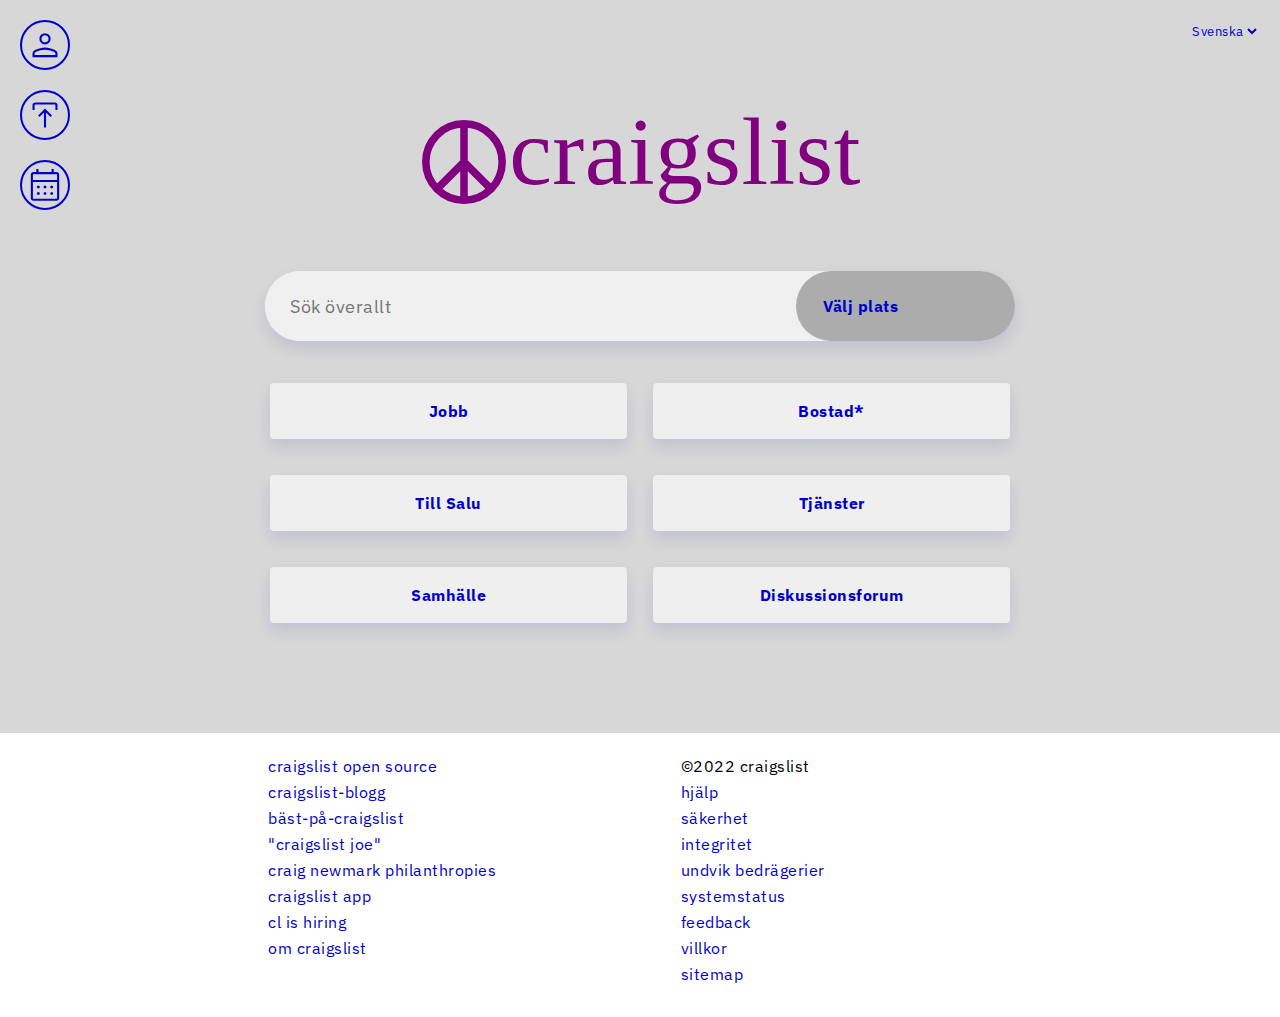
<file: index.html>
<!DOCTYPE html>
<html lang="en">
<head>
    <meta charset="UTF-8">
    <meta http-equiv="X-UA-Compatible" content="IE=edge">
    <meta name="viewport" content="width=device-width, initial-scale=1.0">
    <link rel="stylesheet" href="css-files/front-page/front-page.css">
    <link rel="stylesheet" href="css-files/front-page/front-page-tablet.css">
    <link rel="stylesheet" href="css-files/front-page/front-page-mobil.css">
    <link rel="stylesheet" href="https://fonts.googleapis.com/css2?family=Material+Symbols+Outlined:opsz,wght,FILL,GRAD@20..48,100..700,0..1,-50..200"/> <!-- Iconset -->
    <link rel="stylesheet" href="https://cdnjs.cloudflare.com/ajax/libs/font-awesome/6.2.0/css/all.min.css" integrity="sha512-xh6O/CkQoPOWDdYTDqeRdPCVd1SpvCA9XXcUnZS2FmJNp1coAFzvtCN9BmamE+4aHK8yyUHUSCcJHgXloTyT2A==" crossorigin="anonymous" referrerpolicy="no-referrer"/>    
    <link href="https://fonts.googleapis.com/css2?family=IBM+Plex+Sans:wght@300;400;500;600&display=swap" rel="stylesheet">
    <link rel="preconnect" href="https://fonts.googleapis.com">
    <link rel="preconnect" href="https://fonts.gstatic.com" crossorigin>
    <title>Craigslist 2.0</title>
</head>

<body>

    <!-- Språk menu -->

    <header>
        <select class="sprak" name="språk">
            <option value="svenska">Svenska</option>
            <option value="english">English</option>
            <option value="español">Español</option>
        </select>
    </header>

    <!-- Sidomeny -->

    <aside>
        <div id="konto" class="icon sidebar-icon">
            <span class="material-symbols-outlined sidebar-material">person</span>
            <span class="menu-span">Mitt<br>konto</span>
        </div>
        <div id="annons" class="icon sidebar-icon">
            <span class="material-symbols-outlined sidebar-material">publish</span>
            <span class="menu-span">Lägg ut<br>annons</span>
        </div>
        <div id="kalender" class="icon sidebar-icon">
            <span class="material-symbols-outlined sidebar-material">calendar_month</span>
            <span class="menu-span">Kalender</span>
        </div>
    </aside>

    <!-- Main content/kategorier -->

    <div class="main-container">
        <main>
        
            <div class="item-1"><img src="Bilder/Peace_sign.svg" class="peace-logo">craigslist</div>
            
            <div class="item-2">

            <div class="search-bar">
                <div id="select">
                    <p id="selectText"><i class="fa-solid fa-location-dot"></i> Välj plats</p>
                    <i class="fa-solid fa-caret-down"></i>
                    <ul id="list">
                        <li class="options">Sverige</li>
                        <li class="options">Danmark</li>
                        <li class="options">Norge</li>
                        <li class="options">England</li>
                        <li class="options">Spanien</li>
                        <li class="options">USA</li>
                    </ul>
                </div>     
            <input type="text" id="inputfield" placeholder="Sök överallt">
            </div>
    </div>
            
            <!-- Category Items-->
            
            <div class="dropdown-container">
                <button class="clickbuttonone">Jobb</button>
                <div class="listone">
                    <ul>
                        <li class="categories">administration</lI>
                        <li class="categories">arkitekt</li>
                        <li class="categories">bioteknik</li>
                        <li class="categories">fastigheter</li>
                        <li class="categories">företag/ledning</li>
                        <li class="categories">företag/ledning</li>
                        <li class="categories">försäljning</li>
                        <li class="categories">hantverksyrken</li>
                        <li class="categories">ideell sektor</li>
                        <li class="categories">juridik</li>
                    </ul>
                    <ul>
                        <li class="categories">försäljning</li>
                        <li class="categories">hantverksyrken</li>
                        <li class="categories">ideell sektor</li>
                        <li class="categories">juridik</li>
                        <li class="categories">konst / media</li>
                        <li class="categories">kundtjänst</li>
                        <li class="categories">marknadsföring</li>
                        <li class="categories">mjukvara</li>
                        <li class="categories">personal</li>
                        <li class="categories">resturang</li>
                    </ul>
                </div>
            </div>

            <div class="dropdown-container">
                <button class="clickbuttontwo">Bostad*</button>
                <div class="listtwo">
                    <ul>
                        <li class="categories">andrahand</li>
                        <li class="categories"><a href="annons-list.html" style="text-decoration:none">bostad önskas*</a></li>
                        <li class="categories">fastighet till salu</li>
                        <li class="categories">husbyte</li>
                        <li class="categories">kontor</li>
                    </ul>
                    <ul>
                        <li class="categories">lägenheter/bostad</li>
                        <li class="categories">parkering</li>
                        <li class="categories">rum/delade</li>
                        <li class="categories">rum önskade</li>
                        <li class="categories">semesteruthyrning</li>
                    </ul>
                </div>
            </div>

            <div class="dropdown-container">
                <button class="clickbuttonthree">Till Salu</button>
                <div class="listthree">
                    <ul>
                        <li class="categories">allmänt</li>
                        <li class="categories">antikviteter</li>
                        <li class="categories">apparater</li>
                        <li class="categories">baby+barn</li>
                        <li class="categories">bilar+truckar</li>
                        <li class="categories">bildelar</li>
                        <li class="categories">biljetter</li>
                        <li class="categories">byteshandel</li>
                        <li class="categories">båtdelar</li>
                        <li class="categories">böcker</li>
                    </ul>
                    <ul>
                        <li class="categories">cd/dvd/vhs</li>
                        <li class="categories">cykeldelar</li>
                        <li class="categories">cyklar</li>
                        <li class="categories">datordelar</li>
                        <li class="categories">datorer</li>
                        <li class="categories">elektronik</li>
                        <li class="categories">flyg</li>
                        <li class="categories">foto+video</li>
                        <li class="categories">företag</li>
                        <li class="categories">trädgård</li>
                    </ul>
                </div>
            </div>
            
            <div class="dropdown-container">
                <button class="clickbuttonfour">Tjänster</button>
                <div class="listfour">
                    <ul>
                        <li class="categories">arbetskraft</li>
                        <li class="categories">bilar</li>
                        <li class="categories">cykel</li>
                        <li class="categories">dator</li>
                        <li class="categories">evenemang</li>
                        <li class="categories">fastighet</li>
                        <li class="categories">finansiella</li>
                        <li class="categories">gård+trädgård</li>
                        <li class="categories">health/well</li>
                        <li class="categories">husdjur</li>
                    </ul>
                    <ul>
                        <li class="categories">hushåll</li>
                        <li class="categories">juridiskt</li>
                        <li class="categories">kreativt</li>
                        <li class="categories">lektioner</li>
                        <li class="categories">marin</li>
                        <li class="categories">mobiltelefon</li>
                        <li class="categories">resa/semester</li>
                        <li class="categories">skriv</li>
                        <li class="categories">skönhet</li>
                        <li class="categories">yrkesarbeten</li>
                    </ul>
                </div>
            </div>
            
            <div class="dropdown-container">
                <button class="clickbuttonfive">Samhälle</button>
                <div class="listfive">
                    <ul>
                        <li class="categories">aktiviteter</li>
                        <li class="categories">allmänt</li>
                        <li class="categories">barnpassning</li>
                        <li class="categories">evenemang</li>
                        <li class="categories">frivilliga</li>
                        <li class="categories">förlorat+hittat</li>
                        <li class="categories">grupper</li>
                        <li class="categories">husdjur</li>
                        <li class="categories">konstnärer</li>
                        <li class="categories">kurser</li>
                        <li class="categories">utbildning</li>
                    </ul>
                    <ul>
                        <li class="categories">lokalt</li>
                        <li class="categories">missade kontakter</li>
                        <li class="categories">musiker</li>
                        <li class="categories">politik</li>
                        <li class="categories">samkning</li>
                        <li class="categories">berömma</li>
                        <li class="categories">flyg</li>
                        <li class="categories">foto+video</li>
                        <li class="categories">företag</li>
                        <li class="categories">trädgård</li>
                    </ul>
                </div>
            </div>

            <div class="dropdown-container">
                <button class="clickbuttonsix">Diskussionsforum</button>
                <div class="listsix">
                    <ul>
                        <li class="categories">apple</li>
                        <li class="categories">ateist</li>
                        <li class="categories">bilar</li>
                        <li class="categories">bild</li>
                        <li class="categories">bostad</li>
                        <li class="categories">bröllop</li>
                        <li class="categories">cyklar</li>
                        <li class="categories">diet</li>
                        <li class="categories">döende</li>
                        <li class="categories">eko</li>
                    </ul>
                    <ul>
                        <li class="categories">feedback</li>
                        <li class="categories">film</li>
                        <li class="categories">filosofi</li>
                        <li class="categories">fixa det</li>
                        <li class="categories">förälder</li>
                        <li class="categories">Haiku</li>
                        <li class="categories">historia</li>
                        <li class="categories">foto+video</li>
                        <li class="categories">företag</li>
                        <li class="categories">trädgård</li>
                    </ul>
                </div>
            </div>

    </main>
</div>

<!-- Footer -->

<footer>
        <div id="footer-container">
            <div id="fc1" class="footer-col">
                <ul>
                    <li><a>craigslist open source</a></li>
                    <li><a>craigslist-blogg</a></li>
                    <li><a>bäst-på-craigslist</a></li>
                    <li><a>"craigslist joe"</a></li>
                    <li><a>craig newmark philanthropies</a></li>
                    <li><a>craigslist app</a></li>
                    <li><a>cl is hiring</a></li>
                    <li><a>om craigslist</a></li>
                </ul>
            </div>
            <div id="fc2" class="footer-col">
                <ul>
                    <li>©2022 craigslist</li>
                    <li><a>hjälp</a></li>
                    <li><a>säkerhet</a></li>
                    <li><a>integritet</a></li>
                    <li><a>undvik bedrägerier</a></li>
                    <li><a>systemstatus</a></li>
                    <li><a>feedback</a></li>
                    <li><a>villkor</a></li>
                    <li><a>sitemap</a></li>
                </ul>
            </div>
        </div> 
</footer>

<script src="script.js"></script>

</body>
</html>
</file>
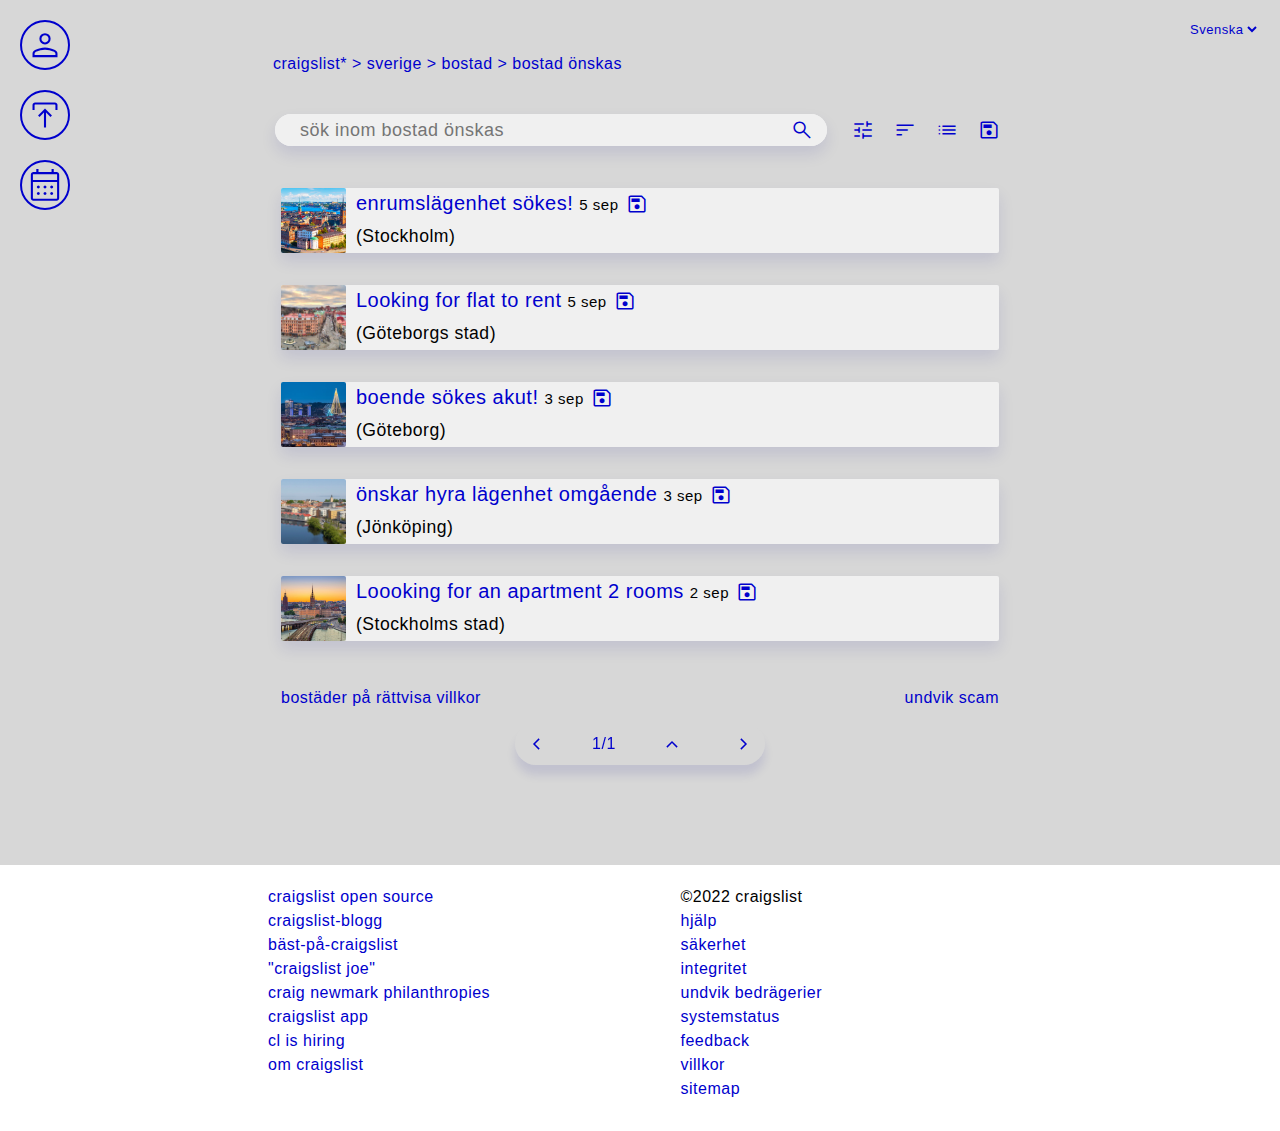
<file: annons-list.html>
<!DOCTYPE html>
<html lang="en">
<head>
    <meta charset="UTF-8">
    <meta http-equiv="X-UA-Compatible" content="IE=edge">
    <meta name="viewport" content="width=device-width, initial-scale=1.0">
    <link rel="stylesheet" href="css-files/front-page/front-page.css">
    <link rel="stylesheet" href="css-files/front-page/front-page-tablet.css">
    <link rel="stylesheet" href="css-files/front-page/front-page-mobil.css">
    <link rel="stylesheet" href="css-files/annons-list/annons-list.css">
    <link rel="stylesheet" href="css-files/annons-list/annons-list-tablet.css">
    <link rel="stylesheet" href="css-files/annons-list/annons-list-mobil.css">
    <link rel="stylesheet" href="https://fonts.googleapis.com/css2?family=Material+Symbols+Outlined:opsz,wght,FILL,GRAD@20..48,100..700,0..1,-50..200"/> <!-- Iconset -->
    <title>Annons-list</title>
</head>

<body>

    <!-- Språk meny -->

    <header>
        <select class="sprak" name="språk">
            <option value="svenska">Svenska</option>
            <option value="english">English</option>
            <option value="español">Español</option>
        </select>
    </header>

    <!-- Sidomeny  -->

    <aside>
        <div id="konto" class="icon sidebar-icon">
            <span class="material-symbols-outlined  sidebar-material">person</span>
            <span class="menu-span">Mitt<br>konto</span>
        </div>
        <div id="annons" class="icon sidebar-icon">
            <span class="material-symbols-outlined  sidebar-material">publish</span>
            <span class="menu-span">Lägg ut<br>annons</span>
        </div>
        <div id="kalender" class="icon sidebar-icon">
            <span class="material-symbols-outlined  sidebar-material">calendar_month</span>
            <span class="menu-span">Kalender</span>
        </div>
    </aside>


    <div class="main-container">
        <main class="annons-main">
            <div class="annons-header">
                <p class="head-p"><a href="index.html">craigslist*</a>  >  <a>sverige</a>  >  <a>bostad</a>  >  <a>bostad önskas</a></p>
            </div>
            <div class="search-block">
                <div class="search-bar list-search">
                    <input type="text" placeholder="sök inom bostad önskas">
                    <span class="material-symbols-outlined search-icon">search</span>
                </div>

                <!-- Sök bar ikoner -->

                <div class="icon-block">
                    <div id="open-filter" class="icon annons-icon interact-grey">
                        <span class="material-symbols-outlined">tune</span>
                    </div>
                    <div class="icon annons-icon interact-grey">
                        <span class="material-symbols-outlined">sort</span>
                    </div>
                    <div class="icon annons-icon interact-grey">
                        <span class="material-symbols-outlined">list</span>
                    </div>
                    <div class="icon annons-icon interact-grey">
                        <span class="material-symbols-outlined">save</span>
                    </div>
                </div>
            </div>

            <!-- Annonser  -->

            <div class="list-block">

                <!-- Döljde formulär -->

                <div id="filter-settings" class="hidden">
                    <div id="close-filter" class="icon annons-icon interact-blue">
                        <span class="material-symbols-outlined">close</span>
                    </div><form>
                        <fieldset>
                            <legend>filtrera</legend>
                            <div class="form-block">
                                <div class="dropdown">
                                    <h3 class="form-header">annons<br>preferenser</h3>
                                    <div class="icon dropdown-icon interact-blue">
                                        <span id="typ-button" class="material-symbols-outlined">expand_more</span>
                                    </div>
                                    <div id="preferenser-list" class="dropdown-list hidden">
                                        <input type="checkbox" id="sok-endast" class="form-checkbox" name="sök endast rubriker">
                                        <label for="sok">sök endast rubriker</label><br>
                                        <input type="checkbox" id="har-bild" class="form-checkbox" name="har bild">
                                        <label for="har-bild">har bild</label><br>
                                        <input type="checkbox" id="upplagd" class="form-checkbox" name="upplagd idag">
                                        <label for="upplagd">upplagd idag</label><br>
                                        <input type="checkbox" id="bunta-ihop" class="form-checkbox" name="bunta ihop dubletter">
                                        <label for="buna-ihop">bunta ihop dubletter</label><br>
                                        <input type="checkbox" id="ta-med" class="form-checkbox" name="ta med grannområden">
                                        <label for="ta-med">ta med grannområden</label><br>
                                    </div>
                                </div>
                                <div class="dropdown">
                                    <h3 class="form-header">krav</h3>
                                    <div class="icon dropdown-icon interact-blue">
                                        <span id="typ-button" class="material-symbols-outlined">expand_more</span>
                                    </div>
                                    <div id="krav-list" class="dropdown-list hidden">
                                        <input type="checkbox" id="katter" class="form-checkbox" name="katter ok">
                                        <label for="katter">katter ok</label><br>
                                        <input type="checkbox" id="hundar" class="form-checkbox" name="hundar ok">
                                        <label for="hundar">hundar ok</label><br>
                                        <input type="checkbox" id="moblerad" class="form-checkbox" name="möblerad">
                                        <label for="moblerad">möberlad</label><br>
                                        <input type="checkbox" id="rokfri" class="form-checkbox" name="rökfri">
                                        <label for="rokfri">rökfri</label><br>
                                        <input type="checkbox" id="wheelchair" class="form-checkbox" name="wheelchair access">
                                        <label for="wheelchair">wheelchair access</label><br>
                                        <input type="checkbox" id="luft" class="form-checkbox" name="luftkonditionering">
                                        <label for="luft">luftkonditionering</label><br>
                                        <input type="checkbox" id="ev-ladd" class="form-checkbox" name="EV-laddning">
                                        <label for="ev-ladd">EV-laddning</label>
                                    </div>
                                </div>
                                <div class="dropdown">
                                    <h3 class="form-header">bostadstyp</h3>
                                    <div class="icon dropdown-icon interact-blue">
                                        <span id="typ-button" class="material-symbols-outlined">expand_more</span>
                                    </div>
                                    <div id="typ-list" class="dopdown-list hidden">
                                        <input type="checkbox" id="lagenhet" class="form-checkbox" name="lägenhet">
                                        <label for="lagenhet">lägenhet</label><br>
                                        <input type="checkbox" id="andels" class="form-checkbox" name="andelslägenhet">
                                        <label for="andels">andelslägenhet</label><br>
                                        <input type="checkbox" id="stuga" class="form-checkbox" name="stuga">
                                        <label for="stuga">stuga</label><br>
                                        <input type="checkbox" id="parhus" class="form-checkbox" name="parhus">
                                        <label for="parhus">parhus</label><br>
                                        <input type="checkbox" id="vaning" class="form-checkbox" name="våning">
                                        <label for="vaning">våning</label><br>
                                        <input type="checkbox" id="hus" class="form-checkbox" name="hus">
                                        <label for="hus">hus</label><br>
                                        <input type="checkbox" id="juridiskt" class="form-checkbox" name="juridiskt">
                                        <label for="juridiskt">juridiskt</label><br>
                                        <input type="checkbox" id="loft" class="form-checkbox" name="loft">
                                        <label for="loft">loft</label><br>
                                        <input type="checkbox" id="radhus" class="form-checkbox" name="radhus">
                                        <label for="radhus">radhus</label><br>
                                        <input type="checkbox" id="tillverkad" class="form-checkbox" name="tillverkad">
                                        <label for="tillverkad">tillverkad</label><br>
                                        <input type="checkbox" id="stod" class="form-checkbox" name="stödboende">
                                        <label for="stod">stödboende</label><br>
                                        <input type="checkbox" id="mark" class="form-checkbox" name="mark">
                                        <label for="mark">mark</label><br>
                                        <a>markera allt</a>
                                    </div>
                                </div>
                                <div class="dropdown">
                                    <h3 class="form-header">tvätt</h3>
                                    <div class="icon dropdown-icon interact-blue">
                                        <span id="tvatt-button" class="material-symbols-outlined">expand_more</span>
                                    </div>
                                    <div id="tvatt-list" class="dopdown-list hidden">
                                        <input type="checkbox" id="enheten" class="form-checkbox" name="tvättmaskin/torktumlare i enheten">
                                        <label for="enheten">tvättmaskin/torktumlare i enheten</label><br>
                                        <input type="checkbox" id="anslut" class="form-checkbox" name="anslutningar för tvättmaskin/torktumlare">
                                        <label for="anslut">anslutningar för tvättmaskin/torktumlare</label><br>
                                        <input type="checkbox" id="byggnaden" class="form-checkbox" name="tvättinrättning i byggnaden">
                                        <label for="byggnaden">tvättinrättning i byggnaden</label><br>
                                        <input type="checkbox" id="omradet" class="form-checkbox" name="tvättinrättning på området">
                                        <label for="omradet">tvättinrättning på området</label><br>
                                        <input type="checkbox" id="ingen-t" class="form-checkbox" name="ingen tvättinredning">
                                        <label for="ingen-t">ingen tvättinredning</label><br>
                                        <a>markera allt</a>
                                    </div>
                                </div>
                                <div class="dropdown">
                                    <h3 class="form-header">parkering</h3>
                                    <div class="icon dropdown-icon interact-blue">
                                        <span id="parkering-button" class="material-symbols-outlined">expand_more</span>
                                    </div>
                                    <div id="parkering-list" class="dopdown-list hidden">
                                        <input type="checkbox" id="carport" class="form-checkbox" name="carport">
                                        <label for="carport">carport</label><br>
                                        <input type="checkbox" id="anslutet-g" class="form-checkbox" name="anslutet garage">
                                        <label for="anslutet-g">anslutet garage</label><br>
                                        <input type="checkbox" id="sep-g" class="form-checkbox" name="separat garage">
                                        <label for="sep-g">separat garage</label><br>
                                        <input type="checkbox" id="p-plats" class="form-checkbox" name="parkering plats">
                                        <label for="p-plats">parkering plats</label><br>
                                        <input type="checkbox" id="gatu" class="form-checkbox" name="gatuparkering">
                                        <label for="gatu">gatuparkering</label><br>
                                        <input type="checkbox" id="bemannad" class="form-checkbox" name="bemannad parkering">
                                        <label for="bemannad">bemannad parkering</label><br>
                                        <input type="checkbox" id="ingen-p" class="form-checkbox" name="ingen parkering">
                                        <label for="ingen-p">ingen parkering</label><br>
                                        <a>markera allt</a>
                                    </div>
                                </div>
                            </div>
                            <div class="form-block">
                                <h3 class="form-header">sovrum</h3>
                                <select id="min-sovrum" name="min-sovrum" class="form-select">
                                    <option disabled selected>min</option>
                                    <option value="1">1</option>
                                    <option value="2">2</option>
                                    <option value="3">3</option>
                                    <option value="4">4</option>
                                    <option value="5">5</option>
                                </select>
                                <hr class="form-hr">
                                <select id="max-sovrum" name="max-sovrum" class="form-select">
                                    <option disabled selected>max</option>
                                    <option value="1">1</option>
                                    <option value="2">2</option>
                                    <option value="3">3</option>
                                    <option value="4">4</option>
                                    <option value="5">5</option>
                                </select>
                                <br>
                                <br>
                                <br>
                                <h3 class="form-header">badrum</h3>
                                <select id="min-badrum" name="min-badrum" class="form-select">
                                    <option disabled selected>min</option>
                                    <option value="1">1</option>
                                    <option value="2">2</option>
                                    <option value="3">3</option>
                                </select>
                                <hr class="form-hr">
                                <select id="max-badrum" name="max-badrum" class="form-select">
                                    <option disabled selected>max</option>
                                    <option value="1">1</option>
                                    <option value="2">2</option>
                                    <option value="3">3</option>
                                </select>
                            </div>
                            <div class="form-block">
                                <h3 class="form-header">m<sup>2</sup></h3>
                                <input class="form-text" type="text" size="4" placeholder="min">
                                <hr class="form-hr">
                                <input class="form-text" type="text" size="4" placeholder="max">
                                <br>
                                <br>
                                <br>
                                <h3 class="form-header">tillgänglighet</h3>
                                <select id="tillg" name="tillg" class="form-select">
                                    <option>alla datum</option>
                                    <option>inom 30 dagar</option>
                                    <option>mer än 30 dagar</option>
                                </select>
                            </div>
                        </fieldset>
                        <div class="form-footer">
                            <button class="form-button interact-blue">återst.</button>
                            <button class="form-button interact-blue">uppd. sökning</button>
                        </div>
                    </form>
                </div>

                <!-- Lista objekt -->

                <div class="list-item">
                    <img class="list-img" src="Bilder\stockholm.png">
                    <div class="details">
                        <div class="upper">
                        <span>enrumslägenhet sökes!</span>
                        <span class="date">5 sep</span>
                        <div class="icon annons-icon list-icon"><span class="material-symbols-outlined annons-save">save</span></div>
                        <p>(Stockholm)</p>
                    </div>
                </div>
            </div>

                <div class="list-item">
                    <img class="list-img" src="Bilder\goteborg.png">
                    <div class="details">
                        <div class="upper">
                        <span>Looking for flat to rent</span>
                        <span class="date">5 sep</span>
                        <div class="icon annons-icon list-icon"><span class="material-symbols-outlined annons-save">save</span></div>
                        <p>(Göteborgs stad)</p>
                        </div>
                    </div>
                </div>

                <div class="list-item">
                    <img class="list-img" src="Bilder\goteborg2.png">
                    <div class="details">
                        <div class="upper">
                        <span>boende sökes akut!</span>
                        <span class="date">3 sep</span>
                        <div class="icon annons-icon list-icon"><span class="material-symbols-outlined annons-save">save</span></div>
                        <p>(Göteborg)</p>
                        </div>
                    </div>
                </div>

                <div class="list-item">
                    <img class="list-img" src="Bilder\jonkoping.webp">
                    <div class="details">
                        <div class="upper">
                        <span>önskar hyra lägenhet omgående</span>
                        <span class="date">3 sep</span>
                        <div class="icon annons-icon list-icon"><span class="material-symbols-outlined annons-save">save</span></div>
                        <p>(Jönköping)</p>
                        </div>
                    </div>
                </div>

                <div class="list-item">
                    <img class="list-img" src="Bilder\stockholm2.png">
                    <div class="details">
                        <div class="upper">
                        <span>Loooking for an apartment 2 rooms</span>
                        <span class="date">2 sep</span>
                        <div class="icon annons-icon list-icon"><span class="material-symbols-outlined annons-save">save</span></div>
                        <p>(Stockholms stad)</p>
                        </div>
                    </div>
                </div>
            </div>
            
            <!-- Lista footer -->

            <div class="list-footer">
                <div class="li-ft-col">
                    <a>bostäder på rättvisa villkor</a>
                </div>
                <div class="li-ft-col">
                    <a>undvik scam</a>
                </div>
            </div>
        </main>


        <!-- Lista nav -->

        <div class="list-nav">
            <div class="icon annons-icon left interact-grey">
                <span class="material-symbols-outlined">expand_more</span>
            </div>
            <p>1/1</p>
            <div class="icon annons-icon top interact-grey">
                <span class="material-symbols-outlined">expand_more</span>
            </div>
            <div class="icon annons-icon right interact-grey">
                <span class="material-symbols-outlined">expand_more</span>
            </div>
        </div>

    </div>

        <!-- Footer -->

    <footer>
        <div id="footer-container">
            <div id="fc1" class="footer-col">
                <ul>
                    <li><a>craigslist open source</a></li>
                    <li><a>craigslist-blogg</a></li>
                    <li><a>bäst-på-craigslist</a></li>
                    <li><a>"craigslist joe"</a></li>
                    <li><a>craig newmark philanthropies</a></li>
                    <li><a>craigslist app</a></li>
                    <li><a>cl is hiring</a></li>
                    <li><a>om craigslist</a></li>
                </ul>
            </div>
            <div id="fc2" class="footer-col">
                <ul>
                    <li>©2022 craigslist</li>
                    <li><a>hjälp</a></li>
                    <li><a>säkerhet</a></li>
                    <li><a>integritet</a></li>
                    <li><a>undvik bedrägerier</a></li>
                    <li><a>systemstatus</a></li>
                    <li><a>feedback</a></li>
                    <li><a>villkor</a></li>
                    <li><a>sitemap</a></li>
                </ul>
            </div>
        </div>
    </footer>
    <script src="annons-script.js"></script>
</body>
</html>
</file>
<file: css-files/front-page/front-page.css>
* {
    box-sizing: border-box;
    margin: 0;
    padding: 0;
    font-family: 'IBM Plex Sans', sans-serif;
    letter-spacing: 0.5px;
}

body {
    background-color: rgb(215, 215, 215);
    color: #0000cd;
}

/* Objekt */

br {
    margin-bottom: 10px;
}

a {
    color: #0000cd;
    cursor: pointer;
}

a:hover {
    text-decoration: underline 2px solid #0000cd;
    text-underline-offset: 2px;
}


.icon {
    position: relative;
    border-radius: 99999px;
    border: 2px solid #0000cd;
    cursor: pointer;
    transition: all 0.3s ease;
}

.icon:active {
    border-color: white;
    background-color: white;
    color: white;
}

.icon:active > span {
    color: white;
}

span.material-symbols-outlined {
    position: absolute;
    top: 50%;
    left: 50%;
    font-weight: 300;
    transform: translate(-50%, -50%);
}

/* Språkmeny */

header {
    position: absolute;
    top: 20px;
    right: 20px;
}

.sprak {
    border: none;
    border-radius: 9999px;
    background-color: transparent;
    font-size:  13px;
    color: #0000cd;
    cursor: pointer;
}


/* Sidomeny */

aside {
    position: fixed;
    top: 20px;
    left: 20px;
    z-index: 1;
}

.sidebar-icon {
    left: 0;
    width: 50px;
    height: 50px;
    margin-bottom: 20px;
    background-color: rgb(215, 215, 215);
    overflow: hidden;
}

.sidebar-icon:hover {
    width: 145px;
}

span.sidebar-material {
    left: 3px;
    font-size: 40px;
    transform: translateY(-50%);
}

.menu-span {
    display: none;
    min-width: 100px;
    position: absolute;
    top: 50%;
    left: 65px;
    transform: translateY(-50%);
    color: #0000cd;
}

.sidebar-icon:hover > .menu-span {
    display: inline-block;
}


/* Main content */

.main-container {
    width: 100%;
    height: auto;
    min-height: calc(100vh - 293px);
    padding-bottom: 100px;
}

main {
    position: relative;
    margin-left: auto;
    margin-right: auto;
    display: grid;
    gap: 1em;
    grid-template-columns: repeat(2, 1fr);
    width: 70%;
    max-width: 750px;
    color: #0000cd;
}

main > div {
    padding: 1em;
}


.item-1 {
    color: #800080;
    font-size: 6rem;
    font-family: 'Times New Roman', Times, serif;
    text-align: center;
    grid-column: span 2;
    padding-bottom: 2rem;
}

.peace-logo {
    width: 90px;
    height: 90px;
    vertical-align: middle;
}

.item-2 {
    grid-column: span 2;
    padding-left: 0;
    padding-right: 0;
    
}

.search-bar {
    background-color: #F0F0F0;
    width: 100%;
    max-width: 800px;
    display: flex;
    flex-direction: row-reverse;
    border-radius: 999px;
    box-shadow: 0px 8px 16px 0px rgba(5, 0, 142, 0.1);
}

#select {
    background: #acacac;
    display: flex;
    align-items: center;
    justify-content: space-between;
    color: #FFFFFF;
    width: 300px;
    padding: 25px 20px;
    cursor: pointer;
    position: relative;
    border-radius: 999px;
    font-weight: bold;
    color: #0000cd;
}

#select ul {
    position: absolute;
    top: 105%;
    left: 0;
    list-style: none;
    z-index: 1;
    background: #acacac;
    width: 100%;
    border-radius: 20px;
    max-height: 0;
    overflow: hidden;
    transition: max-height .1s;
}

#select ul li {
    padding: 10px 20px;
    cursor: pointer;
    color: #FFFFFF;
    font-weight: 400;
    color: #0000cd;
}

.search-bar input {
    padding: 10px 25px;
    width: 100%;
    border: none;
    outline: none;
    font-size: 18px;
    border-radius: 999px;
    background-color: #F0F0F0;
}

#select ul.open {
    max-height: 300px;
    border-radius: 20px;
}

#selectText {
    padding-left:5px;
}

.options:hover {
    background-color:#F0F0F0;
} 

.fa-solid {
    padding-right: 2px;
}

.dropdown-container {
    display: inline-block;
    position: relative;
    padding:10px;
    padding-left: 0px;
    padding-right: 0px;
    margin-left: 5px;
    margin-right: 5px;
}

.clickbuttonone, .clickbuttontwo, .clickbuttonthree, .clickbuttonfour, .clickbuttonfive, .clickbuttonsix {
    position: relative;
    width: 100%;
    font-weight: bold;
    font-size: 16px;
    padding: 18px;
    box-shadow: 0px 8px 16px 0px rgba(5, 0, 142, 0.1);
    border: none;
    border-radius: 4px;
    cursor: pointer;
    color: #0000cd;
}

.listone, .listtwo, .listthree, .listfour, .listfive, .listsix {
    position: absolute;
    width: 100%;
    box-shadow: 0px 8px 16px 0px rgba(5, 0, 142, 0.1);
    z-index: 1;
    transform: scaleY(0);
    transform-origin: top;
    transition: 0.1s;
    height: 300px;
    background-color: #D7D7D7;
    overflow-y: scroll;
    display: grid;
    grid-auto-flow: column;
    grid-column-gap: 12px;
    grid-template-columns: repeat(2, 1fr);
    border-radius: 4px;
}

.categories {
    font-size: 16px;
    padding: 18px;
    color: #0000cd;
    border: none;
    cursor: pointer;
}

.listone, .listtwo, .listthree, .listfour, .listfive, .listsix > ul {
    list-style: none;
} 

.newlist {
    transform: scaleY(1);
}

.categories:hover {
    background-color:#F0F0F0;
} 

/* Footer */

footer {
    background-color: white;
    width: 100%;
    padding-bottom: 30px;
}

#footer-container {
    display: flex;
    justify-content: space-between;
    width: 70%;
    max-width: 750px;
    margin: 0px auto;
}

.footer-col {
    width: 45%;
    padding-top: 20px;
}

li {
    list-style-type: none;
    padding: 3px;
    color: black;
}
</file>
<file: css-files/front-page/front-page-tablet.css>
@media screen and (max-width: 768px) {       /* Tablet: 481px-768px */
    
    /* Sidomeny */

    .sidebar-icon {
        margin-bottom: 70px;
        overflow: visible;
        transition: color 0.2s ease, background-color 0.2s ease
    }

    .sidebar-icon:hover {
        width: 50px;
        color: white;
        background-color: #0000cd;
    }

    span.sidebar-material {
        left: 50%;
        transform: translate(-50%, -50%);
    }

    .menu-span {
        display: inline-block;
        top: 55px;
        left: 50%;
        width: 60px;
        text-align: center;
        transform: translateX(-50%);
        margin-left: 0;
        opacity: 1;
        text-align: center;
        transition: none;
    }

    aside {
        top: 10px;

    }

    .main-container {
        padding-top: 50px;
    }

    main {
        margin-left: 100px;
        margin-right: 30px;
        width: auto;
        gap: .5em;
    }

    .item-1 {
        display: flex;
        flex-direction: column;
        margin-top: 50px;
        padding: 15px 80px;
        align-items: center;
        font-size: 5rem;
    }

    .peace-logo {
        width: 75px;
        height: 75px;
    }

    #select {
        padding: 20px 15px;
    }

    .clickbuttonone, .clickbuttontwo, .clickbuttonthree, .clickbuttonfour, .clickbuttonfive, .clickbuttonsix {
        padding: 15px;
        }

    .listone, .listtwo, .listthree, .listfour, .listfive, .listsix {
        display: flex;
        flex-direction: column;
    }

    #footer-container {
        margin-left: 100px;
        margin-right: 30px;
    }

}
</file>
<file: css-files/front-page/front-page-mobil.css>
@media screen and (max-width: 480px) {
    
    header {
        right: 35px; 
    }
    
    aside {
        position: static;
        display: flex;
        justify-content: space-between;
        width: calc(100% - 80px); 
        margin: 70px auto 0 auto;
        background-color:rgb(215, 215, 215);
    }

    .sidebar-icon {
        margin-bottom: 0;
    }

    main {
        width: calc(100% - 80px);
        margin: 0 auto;
        gap: 0;
        display: grid;
        grid-template-columns: repeat(2, 1fr);
    }

    .item-1 {
        color: #800080;
        font-size: 6rem;
        font-family: 'Times New Roman', Times, serif;
        text-align: center;
        padding-bottom: 2rem;
        display: flex;
        flex-direction: column;
        justify-content: center;
        padding: 0;
        padding-bottom: 1rem;
        font-size: 4.25rem;
    }

    .peace-logo {
        width: 65px;
        height: 65px;
        align-self: center;
    }

    .item-1, .item-2 {
        display: flex;
        width: 100%;
    }

    #select {
        padding: 15px 5px;
    }

    .dropdown-container {
        grid-column: span 2;

    }

    .clickbuttonone, .clickbuttontwo, .clickbuttonthree, .clickbuttonfour, .clickbuttonfive, .clickbuttonsix {
    padding: 10px;
    }

    #footer-container { 
        flex-direction: column;
        width: 70%;
        margin: 0 auto;
    }

    .footer-col {
        justify-content: space-between;
        width: 100%;
    }

}
</file>
<file: css-files/annons-list/annons-list.css>
/* Elementer som finns endast på annons lista sidan */

/* Objekt */

.hidden {
    display: none;
}

.annons-icon {
    border: none;
    width: 2rem;
    height: 2rem;
    transition: all 0.2s ease;
}

.white-link {
    color: white;
}

.white-link:hover {
    text-decoration: underline 2px white;
}

.interact-blue {
    border: 1.5px solid transparent;
    background-color: transparent;
    color: white;
    cursor: pointer;
}

.interact-blue:hover {
    border: 1.5px solid white;
}

.interact-grey {
    border: 1.5px solid transparent;
    color: #0000cd;
}

.interact-grey:hover {
    border-color: #0000cd
}


/* Main */

.annons-main {
    margin-top: 40px;
    grid-template-columns: 1fr;
}


/* Annons header */

.annons-header {
    position: relative;
    width: 100%;
    height: 3rem;
    align-items: center;
    padding: 0.5rem;
}

.head-p {
    position: absolute;
    top: 50%;
    transform: translateY(-50%);
}

.head-p>a {
    text-decoration: none;
}

.head-p>a:hover {
    text-decoration: underline;
}


/* Search block */

.search-block {
    display: flex;
    justify-content: space-between;
    width: 100%;
    padding: 10px;
    gap: 20px;
}

.list-search {
    position: relative;
    display: flex;
    justify-content: space-between;
    height: 2rem;
    flex-grow: 1;
}

span.search-icon {
    width: 25px;
    right: 0;
    left: auto;
    background-color: #F0F0F0;
    transform: traslateY(-50%);
}

.icon-block {
    display: flex;
    gap: 10px;
    justify-content: right;
}

.search-option {
    position: relative;
}


/* Filter form */

#filter-settings {
    position: absolute;
    top: 0;
    left: 0;
    padding: 20px;
    width: 100%;;
    max-height: calc(100vh - 130px);
    background-color: #0000cd;
    color: white;
    z-index: 100;
    overflow: scroll;
    }

.active {
    background-color: #0000cd;
}

.active>span {
    color: white;
}

/* Close icon */

#close-filter {
    position: absolute;
    top: 10px;
    right: 10px;
}

fieldset {
    display: grid;
    grid-template-columns: 1fr 1fr 1fr;
    grid-template-rows: auto;
    gap: 20px;
    border: none;
}

legend {
    margin-bottom: 20px;
    font-size: 20px;
    font-weight: 300;
}

.form-block {
    margin-bottom: 20px;
}

h3 {
    font-size: 13px;
    font-weight: 300;
    margin-bottom: 5px;
}

/* Dropdown menus */

.dropdown {
    position: relative;
    margin-bottom: 20px;
}

.dropdown-icon {
    border-width: 1.5px;
    position: absolute;
    top: 0;
    left: 90px;
    height: 24px;
    width: 24px;
    transform: rotate(0deg);
}

.open {
    transform: rotate(180deg);
}

label {
    margin-bottom: 10px;
    font-weight: 300;
    font-size: 13px;
}

.form-select {
    position: relative;
    left: -10px;
    border: 1.5px solid transparent;
    border-radius: 999999px;
    padding: 5px;
    background-color: #0000cd;
    font-weight: 300;
    color: white;
    appearance: auto;
}

.form-select:hover {
    border: 1.5px solid white;
}

hr {
    display: inline-block;
    position: relative;
    bottom: 5px;
    left: -8px;
    width: 10px;
    border: none;
    height: 1.5px;
    background-color: white;
}

.form-text {
    position: relative;
    left: -8px;
    border: none;
    border-bottom: 1.5px solid white;
    padding: 7px;
    background-color: #0000cd;
    font-size: 13px;
    color: white;
}

.form-text:active {
    border: none;
    border-bottom: none;
}

.form-text::placeholder {
    font-weight: 300;
    color: white;
    opacity: 1;
  }
  
.form-text:-ms-input-placeholder {
    font-weight: 300;
    color: white;
  }
  
.form-text::-ms-input-placeholder {
    font-weight: 300;
    color: white;
  }

.form-footer {
    display: flex;
    justify-content: space-between;
    width: 100%;
}

.form-button {
    border: 1.5px solid transparent;
    padding: 5px;
    border-radius: 999999px;
    font-size: 15px;
    font-weight: 400;
}

/* List block */

.list-block {
    position: relative;
    display: grid;
    gap: 2rem;
}

.list-item {
    display: flex;
    background-color: #F0F0F0;
    box-shadow: 0px 8px 16px 0px rgba(4, 0, 142, 0.1);
    border-radius: 2px;
}

.list-img {
    display: inline-block;
    width: 65px;
    height: 65px;
    border-radius: 2px;
    object-fit: cover;
    align-self: center;
}

.date {
    color: black;
    font-size: .75em;
}

.details {
    line-height: 158%;
    padding-left: 10px;
    font-size: 1.25rem;
}

.upper > .icon {
    display: inline-block;
    border: none;
    height: 24px;
    width: 24px;
    vertical-align: text-top;
    background-color: #F0F0F0;
}

.upper > p {
    color: black;
    font-size: 1.1rem;
    align-self: flex-end;
    justify-self: start;
}


/* List footer */

.list-footer {
    width: 100%;
    display: flex;
    justify-content: space-between;
}



/* List  nav */

.list-nav {
    position: sticky;
    display: flex;
    justify-content: space-between;
    align-items: center;
    bottom: 20px;
    margin: 0 auto;
    padding: 5px;
    border-radius: 999999px;
    width: 250px;
    background-color: rgb(215, 215, 215);
    box-shadow: 0px 10px 10px 0px rgba(4, 0, 142, 0.1);
}

.left {
    transform: rotate(90deg);
}

.top {
    transform: rotate(180deg);
}

.right {
    transform: rotate(270deg);
}
</file>
<file: css-files/annons-list/annons-list-tablet.css>
@media screen and (max-width: 768px) {

    /* Annons main */

    .annons-main {
        margin-top: 0;
    }


    /* Annons head */

    .head-p {
        margin-right: 20px;
    }


    /* Search block */

    .search-block {
        flex-direction: column;
    }

    .icon-block {
        width: 100%;
    }


    /* Form */

    fieldset {
        grid-template-columns: 1fr 1fr;
        grid-template-rows: auto auto auto auto;
    }


    /* List items */

    .date {
        display: none;
    } 
    
    .upper > .icon {
        display: none;   
    }
}
</file>
<file: css-files/annons-list/annons-list-mobil.css>
@media screen and (max-width: 480px) {

    /* Main */

    .annons-main {
        margin-top: 40px;
    }


    /* Form */

    fieldset {
        grid-template-columns: 1fr;
        grid-template-rows: auto auto auto;
    }


    /* List block */

    .list-block {
        gap: 1.5rem;
     }
     
     .details {
         font-size: 1rem;
     }
     
     .date {
         display: none;
     } 
     
     .upper > .icon {
         display: none;   
     }
     
     .upper > p {
         font-size: .8rem;
     }
}
</file>
